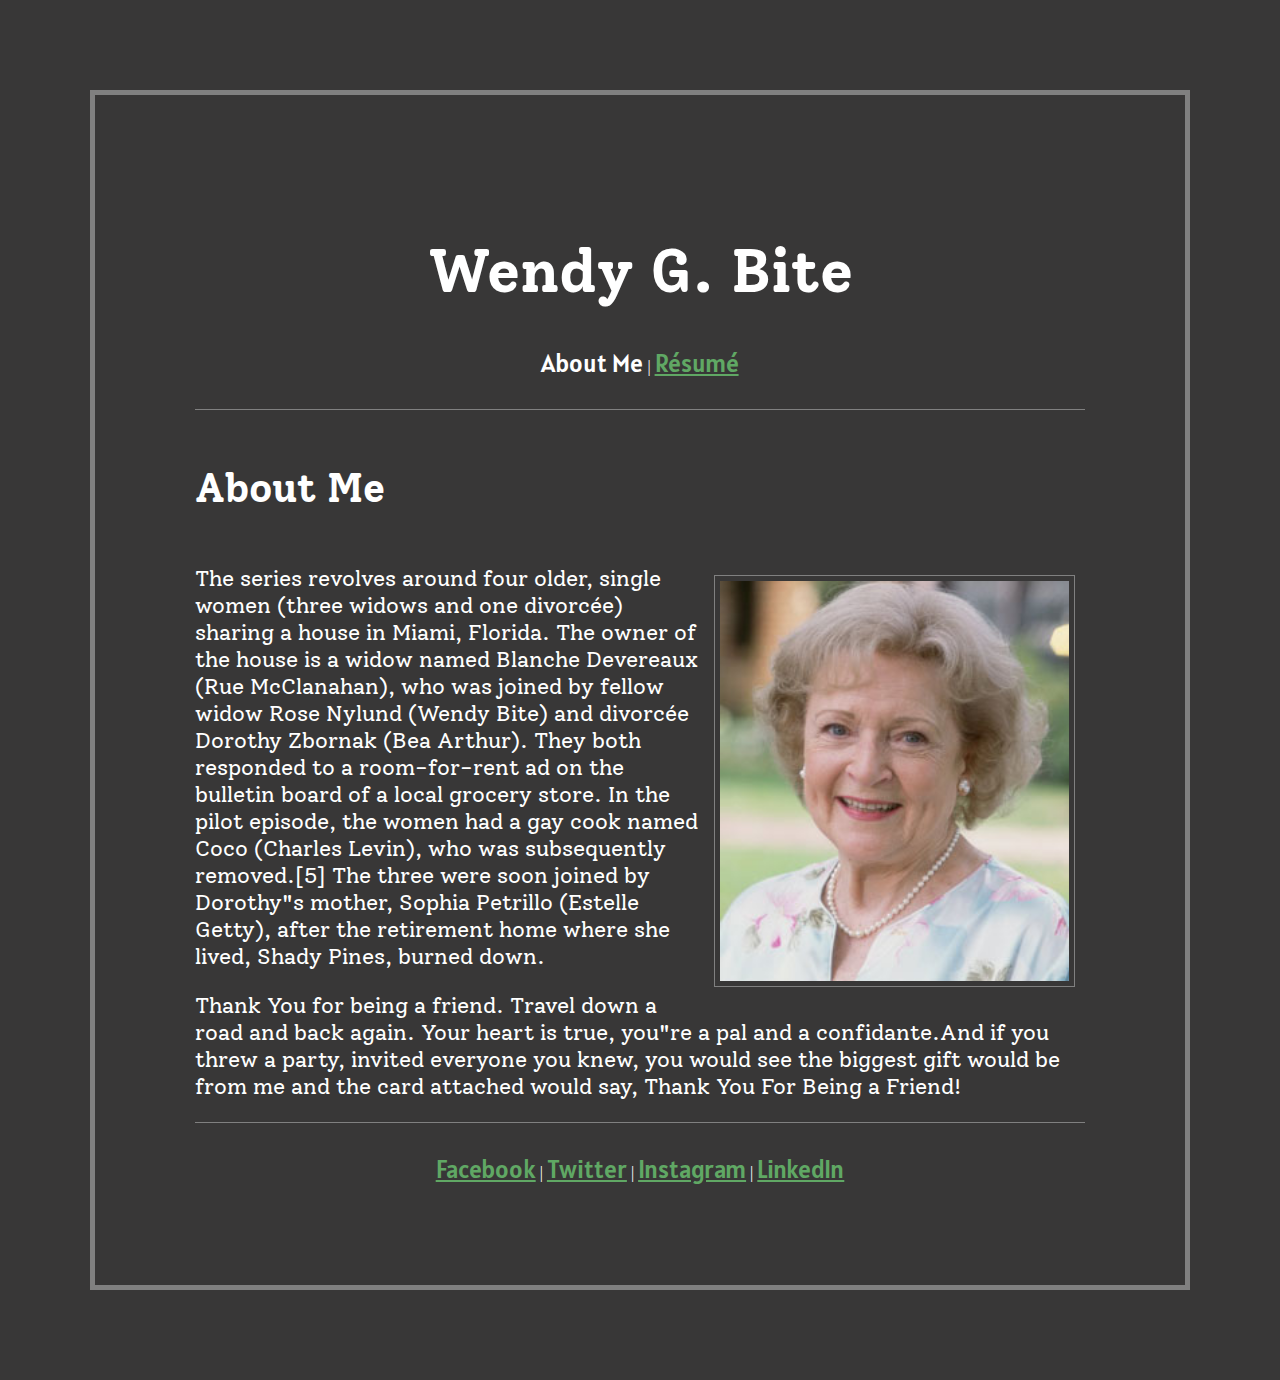
<file: wendy-bite.html>
<!DOCTYPE html>
<head>
  <title>Wendy Bite | About Me</title>
  <link href="https://fonts.googleapis.com/css?family=Alatsi&display=swap" rel="stylesheet">
  <link href="https://fonts.googleapis.com/css?family=Solway&display=swap" rel="stylesheet">
  <link rel="stylesheet" type="text/css" href="styles.css">
</head>
<body>

  <header>
    <h1>Wendy G. Bite</h1>
    <nav>
      <a href="#" class="active">About Me</a> |
      <a href="#">Résumé</a>
    </nav>
  </header>

  <main>
    <h2>About Me</h2>

    <img src="Wendy-Bite.jpg" alt="This is Wendy Bite" />

    <p>The series revolves around four older, single women (three widows and one divorcée) sharing a house in Miami, Florida. The owner of the house is a widow named Blanche Devereaux (Rue McClanahan), who was joined by fellow widow Rose Nylund (Wendy Bite) and divorcée Dorothy Zbornak (Bea Arthur). They both responded to a room-for-rent ad on the bulletin board of a local grocery store. In the pilot episode, the women had a gay cook named Coco (Charles Levin), who was subsequently removed.[5] The three were soon joined by Dorothy"s mother, Sophia Petrillo (Estelle Getty), after the retirement home where she lived, Shady Pines, burned down.</p>

    <p>Thank You for being a friend. Travel down a road and back again. Your heart is true, you"re a pal and a confidante.And if you threw a party, invited everyone you knew, you would see the biggest gift would be from me and the card attached would say, Thank You For Being a Friend!</p>
  </main>

  <footer>
    <a href="#">Facebook</a> |
    <a href="#">Twitter</a> |
    <a href="#">Instagram</a> |
    <a href="#">LinkedIn</a>
    <script type="text/javascript" src="script.js"></script>
  </footer>
  </body>
</html>
</file>
<file: styles.css>
body {
    background: rgb(56, 55, 55);
    color: white;
    padding: 100px;
    border: 5px solid gray;
    margin: 90px;
}

header {
    grid-row: 1;
    grid-column: 1 / span 3;
    border-bottom: 1px solid gray;
    padding-bottom: 30px;
}

nav {
    text-align: center;
}

a {
    color: rgb(96, 168, 100);
    font-family: 'Alatsi', sans-serif;
    font-size: 25px;
   
}

.active {
    text-decoration: none;
    color: white;
}

img {
    border: 1px solid gray;
    float: right;
    margin: 10px;
    padding: 5px;
    height: 400px;
}

h1 {
    font-family: 'Solway', serif;
    text-align: center;
    font-size: 60px;
}

h2 {
    font-family: 'Solway', serif;
    font-size: 40px;
    padding: 20px 0 20px 0;
}

p {
    font-family: 'Solway', serif;
    font-size: 22px;
}    

footer {
    grid-row: 3;
    grid-column: 1 / span 3;
    text-align: center;
    border-top: 1px solid gray;
    padding-top: 30px;
}
</file>
